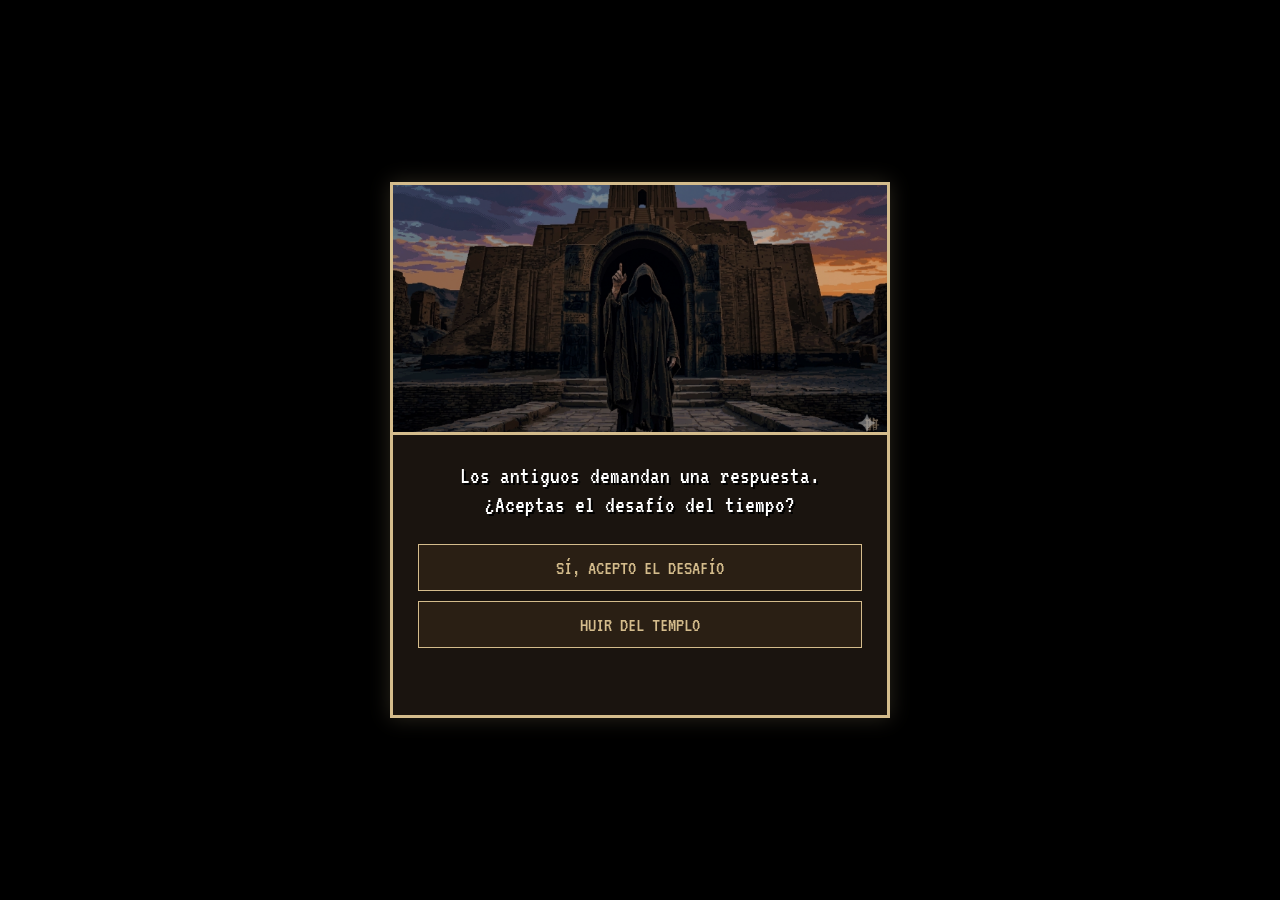
<file: adivinanzas.html>
<!DOCTYPE html>
<html lang="es">
<head>
    <meta charset="UTF-8">
    <meta name="viewport" content="width=device-width, initial-scale=1.0">
    <title>El Oráculo | La Semilla de Anu</title>
    <style>
        @import url('https://fonts.googleapis.com/css2?family=VT323&display=swap');
        
        * { box-sizing: border-box; }
        
        body { 
            background: #000; 
            color: #d4bc8c; 
            font-family: 'VT323', monospace; 
            display: flex; 
            justify-content: center; 
            align-items: center; 
            min-height: 100vh; 
            margin: 0; 
            padding: 10px;
        }

        .oracle-container { 
            width: 100%; 
            max-width: 500px; 
            border: 3px solid #d4bc8c; 
            background: #1a140f; 
            text-align: center; 
            box-shadow: 0 0 20px rgba(212, 188, 140, 0.2);
        }

        .visual-area { 
            height: 250px; 
            border-bottom: 3px solid #d4bc8c; 
            background: #000; 
            overflow: hidden;
        }

        .visual-area img { 
            width: 100%; 
            height: 100%; 
            object-fit: cover; 
            opacity: 0.8; 
        }

        .dialogue-area { 
            padding: 25px; 
            min-height: 280px; 
            display: flex; 
            flex-direction: column; 
            justify-content: center; 
        }

        .oracle-text { 
            font-size: 1.5rem; 
            color: #fff; 
            margin-bottom: 25px; 
            line-height: 1.2; 
            text-shadow: 2px 2px #000;
        }

        .btn-pixel { 
            background: #2a1f14; 
            border: 1px solid #d4bc8c; 
            color: #d4bc8c; 
            padding: 12px; 
            font-family: 'VT323', monospace; 
            font-size: 1.3rem; 
            cursor: pointer; 
            width: 100%; 
            margin-bottom: 10px; 
            text-transform: uppercase; 
            transition: 0.2s;
        }

        .btn-pixel:hover { 
            background: #d4bc8c; 
            color: #000; 
        }

        /* Estilo para mensajes de error/acierto */
        #feedback {
            font-size: 1.2rem;
            margin-top: 10px;
            height: 20px;
        }
    </style>
</head>
<body>
    <div class="oracle-container">
        <div class="visual-area"><img src="oraculo.png" alt="Oráculo de Anu"></div>
        <div class="dialogue-area">
            <div id="text-box" class="oracle-text">Los antiguos demandan una respuesta. ¿Aceptas el desafío del tiempo?</div>
            <div id="options-box">
                <button class="btn-pixel" onclick="initGame()">SÍ, ACEPTO EL DESAFÍO</button>
                <button class="btn-pixel" onclick="window.location.href='index.html'">HUIR DEL TEMPLO</button>
            </div>
            <div id="feedback"></div>
        </div>
    </div>

    <script>
        // Amplia lista de adivinanzas (A=Animal, V=Vegetal, M=Mineral/Elemento)
        const masterRiddles = [
            {q: "Vuelo sin alas, lloro sin ojos y el viento es mi único rastro. ¿Qué soy?", a: "M"}, // El viento/nube
            {q: "Soy el hueso de la tierra, forjado en el fuego de los dioses. ¿Qué soy?", a: "M"}, // Piedra/Metal
            {q: "Tengo corona pero no reino, tengo escamas pero no nado. ¿Qué soy?", a: "V"}, // Piña/Fruto
            {q: "Devoro todo: bestias, flores y reyes. Roigo el hierro, muerdo el acero. ¿Qué soy?", a: "M"}, // El Tiempo
            {q: "Cien hermanos en un camino, todos vestidos de verde y oro al sol. ¿Qué somos?", a: "V"}, // Maizal/Trigo
            {q: "Bebo por los pies, respiro por los dedos y muero si me cortan la cabeza. ¿Qué soy?", a: "V"}, // Árbol
            {q: "Soy el heraldo del alba, mi voz rompe la noche pero no tengo palabras. ¿Qué soy?", a: "A"}, // Gallo
            {q: "Viajo por miles de leguas sin moverme de mi sitio, guardando la historia en mis venas. ¿Qué soy?", a: "V"}, // Madera/Libro
            {q: "Llevo mi casa a cuestas y camino sin tener piernas. ¿Qué soy?", a: "A"}, // Caracol
            {q: "Brillo en la oscuridad pero no soy fuego, caigo del cielo pero no soy agua. ¿Qué soy?", a: "M"}, // Estrella/Meteorito
            {q: "Sin alas vuelo a las estrellas, sin lengua cuento secretos de los cielos. ¿Qué soy?", a: "A"}, // El Búho de Enlil
            {q: "Oro parece, plata no es. Quien no lo adivine, un necio es.", a: "V"}, // Plátano
            {q: "Corro y no tengo pies, rujo y no tengo boca. ¿Qué soy?", a: "M"}, // El Río Éufrates
            {q: "Tengo ojos y no veo, vivo bajo tierra y soy hija del sol. ¿Qué soy?", a: "V"}, // Patata/Raíz
            {q: "Visto de seda en primavera y me quedo desnudo cuando el frío llega. ¿Qué soy?", a: "V"}, // Bosque
            {q: "Mis colmillos son de marfil, mi fuerza es de titán, habito en las llanuras. ¿Qué soy?", a: "A"}, // Elefante
            {q: "Nazco en la roca, muero en el mar, soy la sangre de la montaña. ¿Qué soy?", a: "M"}, // Agua
            {q: "Silbo sin boca, corro sin pies, te pego en la cara y no lo ves. ¿Qué soy?", a: "M"} // Viento
        ];

        let currentRiddles = [];
        let index = 0;

        // Función para mezclar aleatoriamente el array (Algoritmo Fisher-Yates)
        function shuffle(array) {
            for (let i = array.length - 1; i > 0; i--) {
                const j = Math.floor(Math.random() * (i + 1));
                [array[i], array[j]] = [array[j], array[i]];
            }
            return array;
        }

        function initGame() {
            // Mezclamos las adivinanzas cada vez que se pulsa iniciar
            currentRiddles = shuffle([...masterRiddles]);
            index = 0;
            render();
        }

        function render() {
            const textBox = document.getElementById('text-box');
            const optionsBox = document.getElementById('options-box');
            const feedback = document.getElementById('feedback');

            feedback.innerText = "";

            if(index >= currentRiddles.length || index >= 10) { // Limitamos a 10 rondas para no cansar
                textBox.innerText = "Has demostrado la sabiduría de un Anunnaki. Los secretos te pertenecen.";
                optionsBox.innerHTML = `<button class="btn-pixel" onclick="window.location.href='index.html'">REGRESAR AL TEMPLO</button>`;
                return;
            }

            textBox.innerText = currentRiddles[index].q;
            optionsBox.innerHTML = `
                <button class="btn-pixel" onclick="check('A')">ANIMAL</button>
                <button class="btn-pixel" onclick="check('V')">VEGETAL</button>
                <button class="btn-pixel" onclick="check('M')">MINERAL / ELEMENTO</button>
            `;
        }

        function check(choice) {
            const feedback = document.getElementById('feedback');
            if(choice === currentRiddles[index].a) {
                feedback.style.color = "#00ff00";
                feedback.innerText = "¡SABIO! CONTINÚA...";
                setTimeout(() => {
                    index++;
                    render();
                }, 800);
            } else {
                feedback.style.color = "#ff0000";
                feedback.innerText = "LOS DIOSES SE RÍEN DE TI. PRUEBA OTRA VEZ.";
                // No avanza si falla, obligando a pensar
            }
        }
    </script>
</body>
</html>
</file>
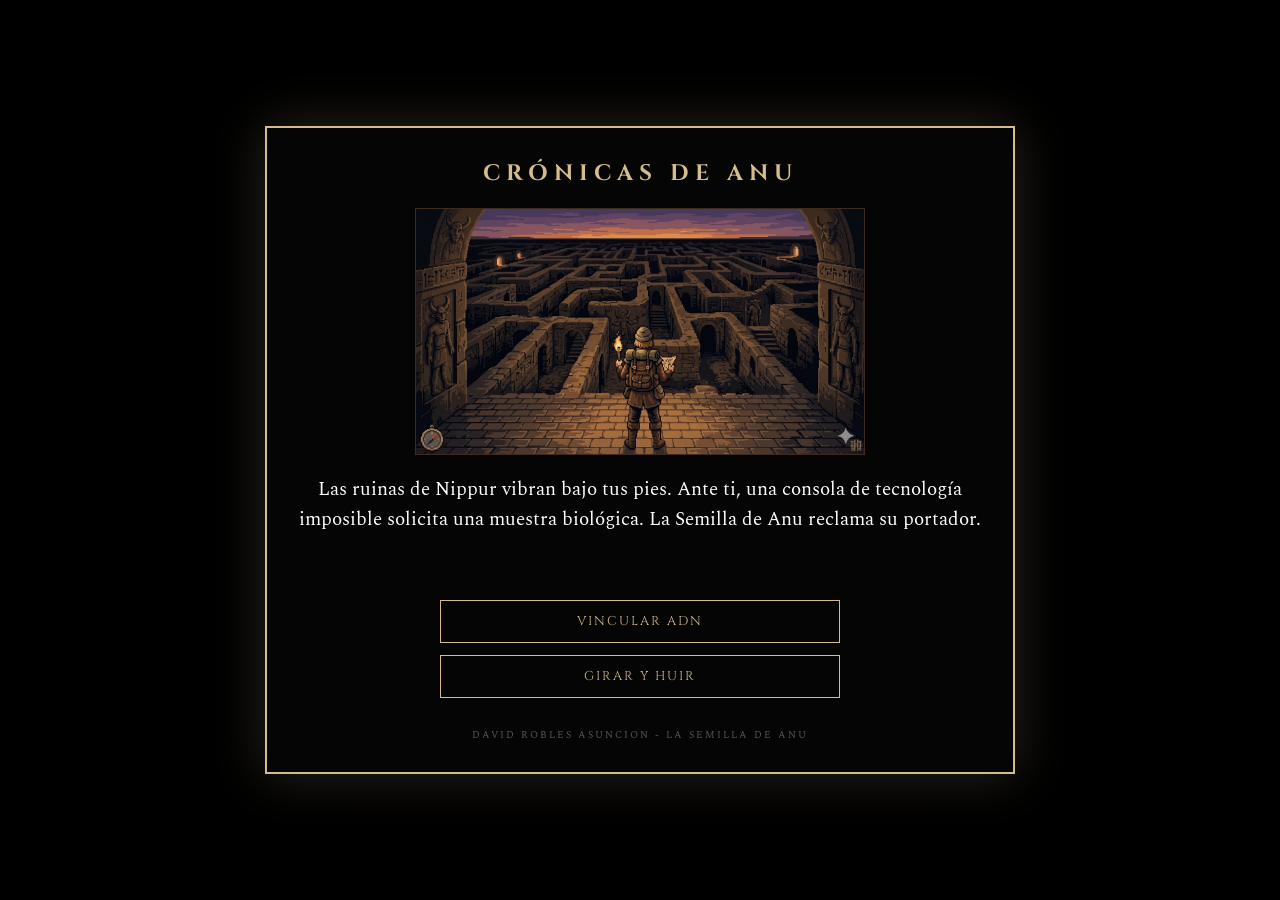
<file: aventura.html>
<!DOCTYPE html>
<html lang="es">
<head>
    <meta charset="UTF-8">
    <meta name="viewport" content="width=device-width, initial-scale=1.0">
    <title>Crónicas de Anu | Aventura Interactiva</title>
    <style>
        @import url('https://fonts.googleapis.com/css2?family=Cinzel:wght@400;700&family=Spectral:wght@300;400&display=swap');

        * { box-sizing: border-box; margin: 0; padding: 0; }
        
        body { 
            background: #000000; 
            color: #d4bc8c; 
            font-family: 'Spectral', serif; 
            display: flex; 
            justify-content: center; 
            align-items: center; 
            min-height: 100vh;
            overflow: hidden;
            margin: 0;
        }

        /* Marco de la Reliquia */
        .interface {
            width: 95%;
            max-width: 750px;
            background: #050505;
            border: 2px solid #d4bc8c;
            padding: 30px 20px;
            position: relative;
            box-shadow: 0 0 50px rgba(212, 188, 140, 0.2);
            text-align: center;
        }

        /* Esquinas decorativas */
        .c { position: absolute; width: 15px; height: 15px; border: 2px solid #d4bc8c; }
        .tl { top: -2px; left: -2px; border-right: 0; border-bottom: 0; }
        .tr { top: -2px; right: -2px; border-left: 0; border-bottom: 0; }
        .bl { bottom: -2px; left: -2px; border-right: 0; border-top: 0; }
        .br { bottom: -2px; right: -2px; border-left: 0; border-top: 0; }

        h1 { 
            font-family: 'Cinzel', serif;
            letter-spacing: 6px;
            font-size: clamp(1rem, 4vw, 1.4rem);
            margin-bottom: 20px;
            text-transform: uppercase;
        }

        /* CONTENEDOR DE IMAGEN (Garantiza visibilidad en GitHub) */
        .img-container {
            width: 100%;
            max-width: 450px;
            margin: 0 auto 20px auto;
            border: 1px solid #3d2b1f;
            background: #000;
            line-height: 0;
            min-height: 150px; /* Evita saltos de diseño si tarda en cargar */
            display: flex;
            align-items: center;
            justify-content: center;
        }

        .img-aventura {
            width: 100%;
            height: auto;
            display: block;
            object-fit: contain;
        }

        #story-display {
            font-size: clamp(0.95rem, 3.5vw, 1.2rem);
            line-height: 1.6;
            color: #ffffff; 
            min-height: 100px;
            margin-bottom: 25px;
            padding: 0 10px;
        }

        .btn-zone { 
            display: flex;
            flex-direction: column;
            gap: 12px; 
            max-width: 400px;
            margin: 0 auto;
        }

        .btn-action {
            background: transparent;
            color: #d4bc8c;
            border: 1px solid #d4bc8c;
            padding: 12px;
            font-family: 'Cinzel', serif;
            text-transform: uppercase;
            letter-spacing: 2px;
            cursor: pointer;
            transition: 0.3s;
            font-size: 0.8rem;
        }

        .btn-action:hover {
            background: #d4bc8c;
            color: #000;
        }

        .footer {
            margin-top: 30px;
            font-size: 0.6rem;
            text-transform: uppercase;
            letter-spacing: 2px;
            color: #555;
        }
    </style>
</head>
<body>

    <div class="interface">
        <div class="c tl"></div><div class="c tr"></div>
        <div class="c bl"></div><div class="c br"></div>

        <h1>Crónicas de Anu</h1>
        
        <div class="img-container">
            <img src="aventura.jpg" class="img-aventura" alt="Reliquia Anunnaki">
        </div>
        
        <div id="story-display">Iniciando protocolo de ADN...</div>

        <div class="btn-zone" id="btn-zone"></div>

        <div class="footer">David Robles Asuncion - La Semilla de Anu</div>
    </div>

    <script>
        const nodes = {
            start: {
                t: "Las ruinas de Nippur vibran bajo tus pies. Ante ti, una consola de tecnología imposible solicita una muestra biológica. La Semilla de Anu reclama su portador.",
                o: [
                    { t: "Vincular ADN", n: "vincular" },
                    { t: "Girar y huir", n: "muerte_desierto" }
                ]
            },
            vincular: {
                t: "El sistema reconoce el ADN semilla. Los muros se desplazan revelando la Ciudad de los Dioses oculta. El conocimiento prohibido de los Anunnaki está a tu alcance.",
                o: [
                    { t: "Entrar al Santuario", n: "santuario" },
                    { t: "Investigar los laboratorios", n: "laboratorio" }
                ]
            },
            santuario: {
                t: "En el centro del santuario, una esfera de luz pura flota. Es la Semilla original. Si la tocas, tu conciencia se expandirá por toda la galaxia.",
                o: [
                    { t: "Tocar la Semilla", n: "final_dios" },
                    { t: "Dudar del poder", n: "muerte_duda" }
                ]
            },
            laboratorio: {
                t: "Ves miles de embriones en suspensión. No sois producto de la evolución, sino de la ingeniería. Un centinela robótico se activa al detectar tu presencia.",
                o: [
                    { t: "Dar comando de mando", n: "final_heredero" },
                    { t: "Luchar contra el centinela", n: "muerte_centinela" }
                ]
            },
            final_dios: {
                t: "Te conviertes en el nuevo Anu. Tu voz ahora guía las estrellas y el destino de la Tierra. Has trascendido la carne.",
                o: [{ t: "VOLVER A EMPEZAR", n: "start" }]
            },
            final_heredero: {
                t: "El centinela se arrodilla. Eres el legítimo heredero de la tecnología Anunnaki. El mundo cambiará bajo tu mandato.",
                o: [{ t: "VOLVER A EMPEZAR", n: "start" }]
            },
            muerte_desierto: {
                t: "El desierto no perdona a los cobardes. Te pierdes en las dunas y el sol borra tu rastro para siempre.",
                o: [{ t: "REINTENTAR", n: "start" }]
            },
            muerte_duda: {
                t: "La Semilla detecta tu miedo. Una descarga de energía reduce tus átomos a ceniza interestelar.",
                o: [{ t: "REINTENTAR", n: "start" }]
            },
            muerte_centinela: {
                t: "Intentar golpear a un dios de metal fue tu último error. No queda nada de ti.",
                o: [{ t: "REINTENTAR", n: "start" }]
            }
        };

        function play(id) {
            const node = nodes[id];
            const display = document.getElementById('story-display');
            const zone = document.getElementById('btn-zone');
            display.innerText = node.t;
            zone.innerHTML = '';
            node.o.forEach(opt => {
                const b = document.createElement('button');
                b.className = 'btn-action';
                b.innerText = opt.t;
                b.onclick = () => play(opt.n);
                zone.appendChild(b);
            });
        }

        document.addEventListener('DOMContentLoaded', () => {
            play('start');
        });
    </script>
</body>
</html>
</file>
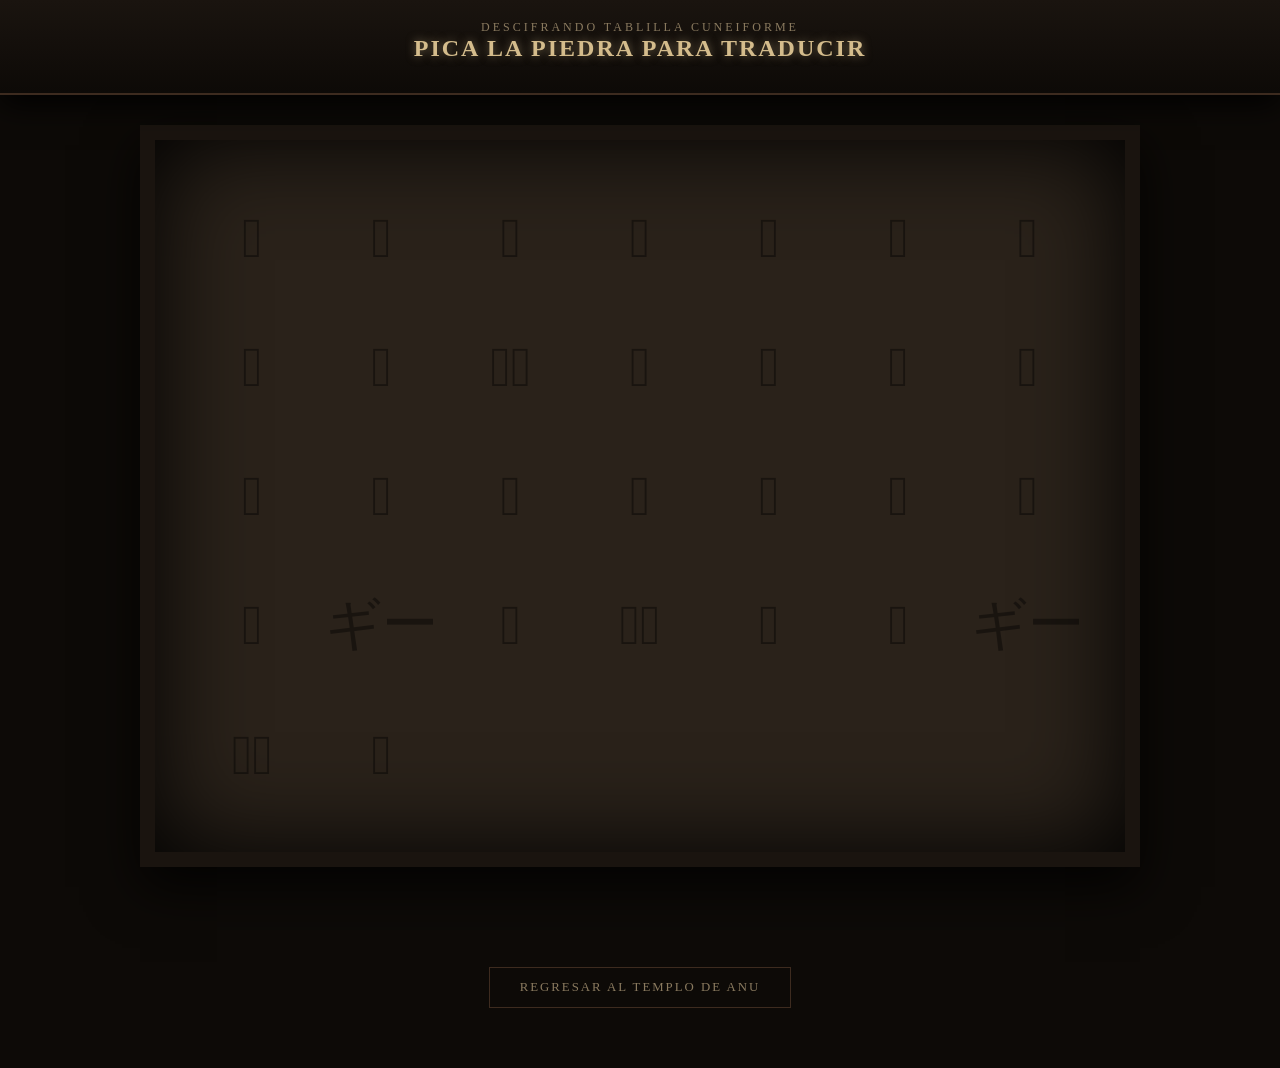
<file: cuneiforme.html>
<!DOCTYPE html>
<html lang="es">
<head>
    <meta charset="UTF-8">
    <meta name="viewport" content="width=device-width, initial-scale=1.0, maximum-scale=1.0, user-scalable=no">
    <title>Tablilla Real - La Semilla de Anu</title>
    <style>
        * { box-sizing: border-box; margin: 0; padding: 0; }
        
        body {
            background-color: #0d0a07;
            color: #e8dcc4;
            font-family: 'Cambria', serif;
            display: flex;
            flex-direction: column;
            align-items: center;
            min-height: 100vh;
            /* Puntero de martillo corregido para PC */
            cursor: url('https://img.icons8.com/ios-filled/50/d4bc8c/hammer.png') 25 25, auto;
        }

        /* CABECERA FIJA CON TRADUCCIÓN */
        .header-arqueologia {
            position: sticky;
            top: 0;
            width: 100%;
            background: linear-gradient(to bottom, #1a140f, #0d0a07);
            border-bottom: 2px solid #3d2b1f;
            z-index: 100;
            padding: 20px;
            text-align: center;
            box-shadow: 0 10px 30px rgba(0,0,0,0.9);
        }

        #traduccion-display {
            font-size: 1.5rem;
            color: #d4bc8c;
            height: 1.6em;
            text-transform: uppercase;
            letter-spacing: 2px;
            font-weight: bold;
            text-shadow: 0 0 10px rgba(212, 188, 140, 0.5);
        }

        .instruccion {
            font-size: 0.75rem;
            color: #8a7a5f;
            text-transform: uppercase;
            letter-spacing: 3px;
        }

        /* CONTENEDOR DE PIEDRA */
        .tablilla-master {
            width: 95%;
            max-width: 1000px;
            margin: 30px 0 100px 0;
            background: #2a221a url('https://www.transparenttextures.com/patterns/rock.png');
            border: 15px solid #1a140f;
            box-shadow: inset 0 0 100px #000, 0 20px 50px rgba(0,0,0,0.8);
            display: grid;
            /* Distribución profesional de símbolos */
            grid-template-columns: repeat(auto-fill, minmax(100px, 1fr));
            gap: 15px;
            padding: 40px;
            user-select: none;
        }

        .bloque-cuneiforme {
            aspect-ratio: 1;
            display: flex;
            align-items: center;
            justify-content: center;
            font-size: 3.5rem;
            color: rgba(0, 0, 0, 0.4); /* Símbolo "tallado" pero oscuro */
            transition: all 0.2s cubic-bezier(0.175, 0.885, 0.32, 1.275);
            cursor: inherit;
            border-radius: 8px;
            position: relative;
        }

        /* ESTADO GRABADO (Al picar) */
        .bloque-cuneiforme.grabado {
            color: #d4bc8c;
            text-shadow: -2px -2px 1px #000, 2px 2px 4px rgba(255,255,255,0.2);
            background: rgba(0,0,0,0.3);
            transform: scale(1.1) translateZ(10px);
        }

        /* EFECTO DE POLVO DE PIEDRA */
        .chispa {
            position: absolute;
            width: 4px;
            height: 4px;
            background: #d4bc8c;
            pointer-events: none;
            border-radius: 50%;
            z-index: 1000;
            animation: estallido 0.6s ease-out forwards;
        }

        @keyframes estallido {
            0% { transform: translate(0,0); opacity: 1; }
            100% { transform: translate(var(--x), var(--y)); opacity: 0; }
        }

        .btn-regreso {
            margin-bottom: 60px;
            padding: 12px 30px;
            border: 1px solid #3d2b1f;
            color: #8a7a5f;
            text-decoration: none;
            text-transform: uppercase;
            font-size: 0.8rem;
            letter-spacing: 2px;
            transition: 0.3s;
        }

        .btn-regreso:hover { border-color: #d4bc8c; color: #d4bc8c; }

        @media (max-width: 600px) {
            .tablilla-master { grid-template-columns: repeat(3, 1fr); padding: 20px; }
            .bloque-cuneiforme { font-size: 2.5rem; }
            #traduccion-display { font-size: 1.1rem; }
        }
    </style>
</head>
<body>

    <div class="header-arqueologia">
        <div class="instruccion">Descifrando Tablilla Cuneiforme</div>
        <div id="traduccion-display">Pica la piedra para traducir</div>
    </div>

    <div class="tablilla-master" id="tablilla">
        <div class="bloque-cuneiforme" data-trad="AN / ANU (Cielo / Dios)">𒀭</div>
        <div class="bloque-cuneiforme" data-trad="EN (Señor / Sacerdote)">𒂗</div>
        <div class="bloque-cuneiforme" data-trad="KI (Tierra)">𒆠</div>
        <div class="bloque-cuneiforme" data-trad="DINGIR (Deidad)">𒀭</div>
        <div class="bloque-cuneiforme" data-trad="LUGAL (Rey / Gran Hombre)">𒈗</div>
        <div class="bloque-cuneiforme" data-trad="GAL (Grande)">𒃲</div>
        <div class="bloque-cuneiforme" data-trad="E2 (Casa / Templo)">𒂍</div>
        <div class="bloque-cuneiforme" data-trad="KUR (Montaña / Tierra Extraña)">𒆳</div>
        <div class="bloque-cuneiforme" data-trad="UD / UTU (Sol / Luz)">𒌓</div>
        <div class="bloque-cuneiforme" data-trad="NANNA (Luna)">𒋀𒆠</div>
        <div class="bloque-cuneiforme" data-trad="MUL (Estrella / Planeta)">𒀯</div>
        <div class="bloque-cuneiforme" data-trad="A (Agua / Origen)">𒀀</div>
        <div class="bloque-cuneiforme" data-trad="TI (Vida / Costilla)">𒋾</div>
        <div class="bloque-cuneiforme" data-trad="MU (Nombre / Año)">𒈬</div>
        <div class="bloque-cuneiforme" data-trad="KA (Boca / Palabra)">𒅗</div>
        <div class="bloque-cuneiforme" data-trad="SAG (Cabeza / Primero)">𒊕</div>
        <div class="bloque-cuneiforme" data-trad="SHU (Mano)">𒋗</div>
        <div class="bloque-cuneiforme" data-trad="GUD (Toro Celeste)">𒄞</div>
        <div class="bloque-cuneiforme" data-trad="UR (Guerrero / Perro)">𒌨</div>
        <div class="bloque-cuneiforme" data-trad="NAM (Destino)">𒉆</div>
        <div class="bloque-cuneiforme" data-trad="ME (Decreto Divino)">𒈨</div>
        <div class="bloque-cuneiforme" data-trad="IB (Cintura / Centro)">𒅁</div>
        <div class="bloque-cuneiforme" data-trad="GI (Noche / Caña)">ギー</div>
        <div class="bloque-cuneiforme" data-trad="KAS (Cerveza / Viaje)">𒁉</div>
        <div class="bloque-cuneiforme" data-trad="NIN (Señora / Dama)">𒊩𒌆</div>
        <div class="bloque-cuneiforme" data-trad="DUMU (Hijo / Descendiente)">𒌉</div>
        <div class="bloque-cuneiforme" data-trad="AMA (Madre)">𒂼</div>
        <div class="bloque-cuneiforme" data-trad="GIR (Espada / Pie)">ギー</div>
        <div class="bloque-cuneiforme" data-trad="ABZU (Abismo de Agua)">𒀊𒍪</div>
        <div class="bloque-cuneiforme" data-trad="SIG (Brillante / Amarillo)">𒋛</div>
    </div>

    <a href="index.html" class="btn-regreso">Regresar al Templo de Anu</a>

    <audio id="audioImpacto">
        <source src="https://assets.mixkit.co/active_storage/sfx/2568/2568-preview.mp3" type="audio/mpeg">
    </audio>

    <script>
        const audio = document.getElementById('audioImpacto');
        const display = document.getElementById('traduccion-display');

        document.querySelectorAll('.bloque-cuneiforme').forEach(el => {
            const alPicar = (e) => {
                if(e.type === 'touchstart') e.preventDefault();

                // Sonido con reset para permitir spam
                audio.currentTime = 0;
                audio.play().catch(()=>{});

                // Activar visualmente
                el.classList.add('grabado');
                display.innerText = el.getAttribute('data-trad');

                // Generar fragmentos de piedra (chispas)
                const touch = e.touches ? e.touches[0] : e;
                for(let i=0; i<10; i++) {
                    crearFragmento(touch.pageX, touch.pageY);
                }
            };

            el.addEventListener('mousedown', alPicar);
            el.addEventListener('touchstart', alPicar);
        });

        function crearFragmento(x, y) {
            const f = document.createElement('div');
            f.className = 'chispa';
            document.body.appendChild(f);
            
            f.style.left = x + 'px';
            f.style.top = y + 'px';

            const velX = (Math.random() - 0.5) * 150;
            const velY = (Math.random() - 0.5) * 150;
            
            f.style.setProperty('--x', velX + 'px');
            f.style.setProperty('--y', velY + 'px');

            setTimeout(() => f.remove(), 600);
        }
    </script>
</body>
</html>
</file>
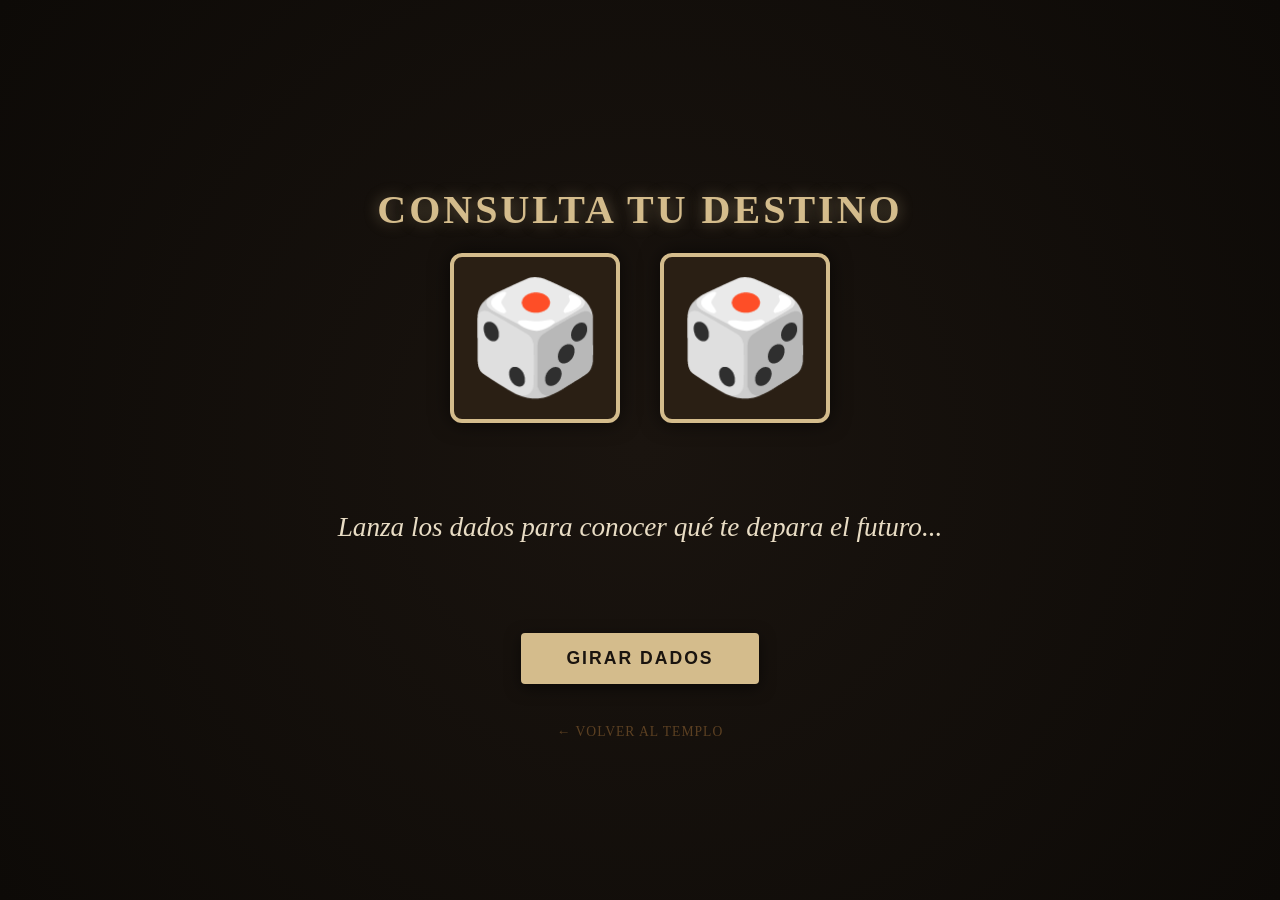
<file: destino.html>
<!DOCTYPE html>
<html lang="es">
<head>
    <meta charset="UTF-8">
    <meta name="viewport" content="width=device-width, initial-scale=1.0, maximum-scale=1.0, user-scalable=no">
    <title>El Destino - La Semilla de Anu</title>
    <style>
        * { box-sizing: border-box; }
        body, html {
            margin: 0; padding: 0; width: 100%; height: 100%;
            background-color: #0d0a07; color: #d4bc8c;
            font-family: 'Cambria', serif;
            overflow: hidden;
        }
        .main-wrapper {
            display: flex; flex-direction: column; align-items: center; justify-content: center;
            width: 100%; height: 100%; min-height: 100vh;
            background: radial-gradient(circle, #1a140f 0%, #0d0a07 100%);
            padding: 20px;
        }
        h1 {
            text-transform: uppercase; letter-spacing: 3px;
            font-size: clamp(1.2rem, 6vw, 2.5rem); margin-bottom: 20px;
            text-shadow: 0 0 15px rgba(212, 188, 140, 0.4);
        }
        .dados-zona { display: flex; gap: 15px; margin-bottom: 30px; }
        .dado {
            background: #2a1f14; width: 85px; height: 85px;
            display: flex; align-items: center; justify-content: center;
            font-size: 55px; border: 2px solid #d4bc8c; border-radius: 12px;
            box-shadow: 0 0 20px rgba(0,0,0,0.6); color: #e8dcc4;
            user-select: none;
        }
        @media (min-width: 900px) {
            .dado { width: 170px; height: 170px; font-size: 110px; border-width: 4px; }
            .dados-zona { gap: 40px; }
        }
        .girando { animation: vibrar 0.1s infinite; }
        @keyframes vibrar {
            0% { transform: rotate(2deg) translate(1px, 1px); }
            100% { transform: rotate(-2deg) translate(-1px, -1px); }
        }
        #texto-resultado {
            font-size: clamp(1.1rem, 4.5vw, 1.7rem); min-height: 150px;
            margin-bottom: 30px; font-style: italic; color: #e8dcc4;
            max-width: 750px; line-height: 1.6;
            display: flex; align-items: center; justify-content: center;
            text-align: center;
            padding: 0 10px;
        }
        .btn-lanzar {
            background: #d4bc8c; color: #1a140f; border: none;
            padding: 15px 45px; font-weight: bold; text-transform: uppercase;
            letter-spacing: 2px; border-radius: 4px; cursor: pointer;
            font-size: 1.1rem; box-shadow: 0 4px 15px rgba(0,0,0,0.5);
            transition: transform 0.1s;
        }
        .btn-lanzar:active { transform: scale(0.95); }
        .btn-volver {
            margin-top: 40px; color: #5c4022; text-decoration: none;
            font-size: 0.85rem; text-transform: uppercase; letter-spacing: 1px;
            border-bottom: 1px solid transparent;
        }
        .btn-volver:hover { border-bottom: 1px solid #5c4022; }
    </style>
</head>
<body>
    <div class="main-wrapper">
        <h1>Consulta tu Destino</h1>
        <div class="dados-zona">
            <div id="d1" class="dado">🎲</div>
            <div id="d2" class="dado">🎲</div>
        </div>
        <div id="texto-resultado">Lanza los dados para conocer qué te depara el futuro...</div>
        <button class="btn-lanzar" onclick="lanzar()">Girar Dados</button>
        <a href="index.html" class="btn-volver">← Volver al Templo</a>
    </div>

    <script>
        const frases = [
            "El amor nace del recuerdo, vive de la inteligencia y muere por el olvido.",
            "Se aprende poco con la victoria, en cambio mucho con la derrota.",
            "Los libros son como las abejas que llevan el polen de una inteligencia a otra.",
            "No hay nada nuevo bajo el sol, pero cuantas cosas viejas hay que no conocemos.",
            "El niño es realista, el muchacho idealista, el hombre escéptico y el viejo místico.",
            "Para la mayoría de nosotros, la vida verdadera es la vida que no llevamos.",
            "Debemos ir en la dirección de nuestro máximo temor, porque allí yace nuestra única esperanza.",
            "El amor es la poesía de los sentidos.",
            "Si no existieran los imbéciles, ¿qué nos quedaría?",
            "El recuerdo es el único paraíso del cual no podemos ser expulsados.",
            "Las palabras ofenden más que las acciones, el tono más que las palabras y el aire más que el tono.",
            "Con el conocimiento se acreditan las dudas."
        ];

        let ultimaFrase = -1;

        function lanzar() {
            const d1 = document.getElementById('d1');
            const d2 = document.getElementById('d2');
            const res = document.getElementById('texto-resultado');
            
            d1.classList.add('girando');
            d2.classList.add('girando');
            res.innerText = "Los dados están decidiendo...";

            setTimeout(() => {
                d1.classList.remove('girando');
                d2.classList.remove('girando');
                
                let indice;
                do {
                    indice = Math.floor(Math.random() * frases.length);
                } while (indice === ultimaFrase);
                
                ultimaFrase = indice;
                const fraseFinal = frases[indice];
                
                const caras = ["⚀", "⚁", "⚂", "⚃", "⚄", "⚅"];
                d1.innerText = caras[Math.floor(Math.random() * 6)];
                d2.innerText = caras[Math.floor(Math.random() * 6)];

                res.innerHTML = `"${fraseFinal}"`;
            }, 850);
        }
    </script>
</body>
</html>
</file>
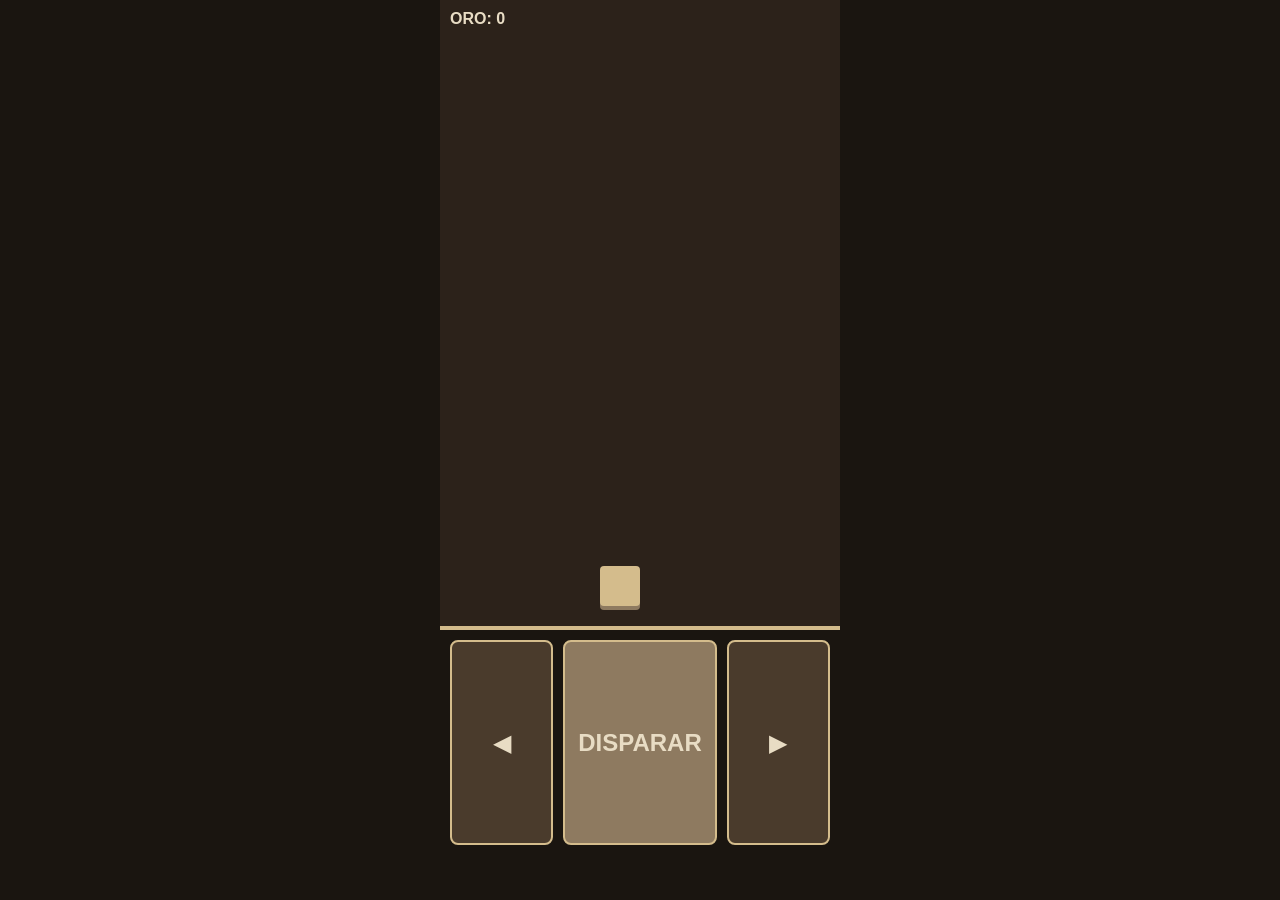
<file: juego.html>
<!DOCTYPE html>
<html lang="es">
<head>
    <meta charset="UTF-8">
    <meta name="viewport" content="width=device-width, initial-scale=1.0, maximum-scale=1.0, user-scalable=no">
    <title>Anu Quest - Con Sonido</title>
    <style>
        * { box-sizing: border-box; touch-action: none; user-select: none; }
        body { 
            margin: 0; background-color: #1a1510; color: #e8dcc4; 
            font-family: sans-serif; overflow: hidden;
            display: flex; flex-direction: column; align-items: center; height: 100vh;
        }
        #game-container {
            position: relative; width: 100vw; max-width: 400px; height: 70vh;
            background: #2c221a; border-bottom: 4px solid #d4bc8c; overflow: hidden;
            image-rendering: pixelated;
        }
        #player {
            position: absolute; bottom: 20px; left: 50%; width: 40px; height: 40px;
            background: #d4bc8c; transform: translateX(-50%);
            box-shadow: 0 4px 0 #8e7a60; border-radius: 4px; z-index: 10;
        }
        .enemy {
            position: absolute; width: 30px; height: 30px; background: #e74c3c;
            clip-path: polygon(50% 0%, 100% 50%, 50% 100%, 0% 50%);
            box-shadow: inset -3px -3px 0px #c0392b;
        }
        .bullet {
            position: absolute; width: 6px; height: 15px; background: #f4e4bc;
            border-radius: 2px; box-shadow: 0 0 5px #fff;
        }
        #controls {
            display: flex; width: 100%; max-width: 400px; height: 25vh;
            padding: 10px; gap: 10px; background: #1a1510;
        }
        .btn {
            flex: 1; display: flex; align-items: center; justify-content: center;
            background: #4a3b2c; border: 2px solid #d4bc8c; border-radius: 8px;
            font-size: 24px; color: #e8dcc4;
        }
        .btn-fire { background: #8e7a60; flex: 1.5; font-weight: bold; }
        #ui { position: absolute; top: 10px; left: 10px; z-index: 20; font-weight: bold; }
    </style>
</head>
<body>

<div id="game-container">
    <div id="ui">ORO: <span id="score">0</span></div>
    <div id="player"></div>
</div>

<div id="controls">
    <div class="btn" id="btn-left">◀</div>
    <div class="btn btn-fire" id="btn-shoot">DISPARAR</div>
    <div class="btn" id="btn-right">▶</div>
</div>

<script>
    // --- MOTOR DE SONIDO (Pitidos de 8-bits) ---
    const audioCtx = new (window.AudioContext || window.webkitAudioContext)();

    function playSound(type) {
        if (audioCtx.state === 'suspended') audioCtx.resume();
        const osc = audioCtx.createOscillator();
        const gain = audioCtx.createGain();
        osc.connect(gain);
        gain.connect(audioCtx.destination);

        if (type === 'shoot') {
            osc.type = 'square';
            osc.frequency.setValueAtTime(150, audioCtx.currentTime);
            osc.frequency.exponentialRampToValueAtTime(600, audioCtx.currentTime + 0.1);
            gain.gain.setValueAtTime(0.1, audioCtx.currentTime);
            gain.gain.exponentialRampToValueAtTime(0.01, audioCtx.currentTime + 0.1);
            osc.start();
            osc.stop(audioCtx.currentTime + 0.1);
        } else if (type === 'hit') {
            osc.type = 'sawtooth';
            osc.frequency.setValueAtTime(100, audioCtx.currentTime);
            osc.frequency.exponentialRampToValueAtTime(40, audioCtx.currentTime + 0.2);
            gain.gain.setValueAtTime(0.2, audioCtx.currentTime);
            gain.gain.linearRampToValueAtTime(0, audioCtx.currentTime + 0.2);
            osc.start();
            osc.stop(audioCtx.currentTime + 0.2);
        } else if (type === 'over') {
            osc.type = 'triangle';
            osc.frequency.setValueAtTime(300, audioCtx.currentTime);
            osc.frequency.linearRampToValueAtTime(100, audioCtx.currentTime + 0.5);
            gain.gain.setValueAtTime(0.2, audioCtx.currentTime);
            gain.gain.linearRampToValueAtTime(0, audioCtx.currentTime + 0.5);
            osc.start();
            osc.stop(audioCtx.currentTime + 0.5);
        }
    }

    // --- LÓGICA DEL JUEGO ---
    const container = document.getElementById('game-container');
    const player = document.getElementById('player');
    const scoreElement = document.getElementById('score');
    
    let score = 0;
    let playerPos = container.offsetWidth / 2 - 20;
    let enemies = [];
    let bullets = [];
    
    const speed = 1.8;
    const bulletSpeed = 7;
    const playerMove = 35;

    function updatePlayer() {
        player.style.left = playerPos + 'px';
    }
    updatePlayer();

    document.getElementById('btn-left').onclick = () => { 
        if(playerPos > 20) playerPos -= playerMove; 
        updatePlayer(); 
    };
    document.getElementById('btn-right').onclick = () => { 
        if(playerPos < container.offsetWidth - 60) playerPos += playerMove; 
        updatePlayer(); 
    };
    document.getElementById('btn-shoot').onclick = () => { shoot(); };

    document.addEventListener('keydown', (e) => {
        if(e.key === 'ArrowLeft' || e.key === 'a') document.getElementById('btn-left').onclick();
        if(e.key === 'ArrowRight' || e.key === 'd') document.getElementById('btn-right').onclick();
        if(e.key === ' ') shoot();
    });

    function shoot() {
        playSound('shoot');
        const b = document.createElement('div');
        b.className = 'bullet';
        b.style.left = (playerPos + 17) + 'px';
        b.style.bottom = '60px';
        container.appendChild(b);
        bullets.push(b);
    }

    function createEnemy() {
        const e = document.createElement('div');
        e.className = 'enemy';
        e.style.left = Math.random() * (container.offsetWidth - 40) + 'px';
        e.style.top = '0px';
        container.appendChild(e);
        enemies.push(e);
    }

    function loop() {
        for(let i = bullets.length-1; i>=0; i--) {
            let b = bullets[i];
            let bottom = parseInt(b.style.bottom);
            if(bottom > container.offsetHeight) {
                b.remove(); bullets.splice(i,1);
            } else { b.style.bottom = (bottom + bulletSpeed) + 'px'; }
        }

        for(let i = enemies.length-1; i>=0; i--) {
            let e = enemies[i];
            let top = parseInt(e.style.top);
            if(top > container.offsetHeight) {
                e.remove(); enemies.splice(i,1);
            } else {
                e.style.top = (top + speed) + 'px';
            }

            bullets.forEach((b, bIndex) => {
                if(isColliding(b, e)) {
                    playSound('hit');
                    score += 25;
                    scoreElement.innerText = score;
                    e.remove(); enemies.splice(i,1);
                    b.remove(); bullets.splice(bIndex,1);
                }
            });

            if(isColliding(player, e)) {
                playSound('over');
                alert("FIN DE LA MISIÓN ANUNNAKI - PUNTOS: " + score);
                location.reload();
            }
        }
        requestAnimationFrame(loop);
    }

    function isColliding(a, b) {
        let rect1 = a.getBoundingClientRect();
        let rect2 = b.getBoundingClientRect();
        return !(rect1.right < rect2.left || rect1.left > rect2.right || rect1.bottom < rect2.top || rect1.top > rect2.bottom);
    }

    setInterval(createEnemy, 1500);
    loop();
</script>

</body>
</html>
</file>
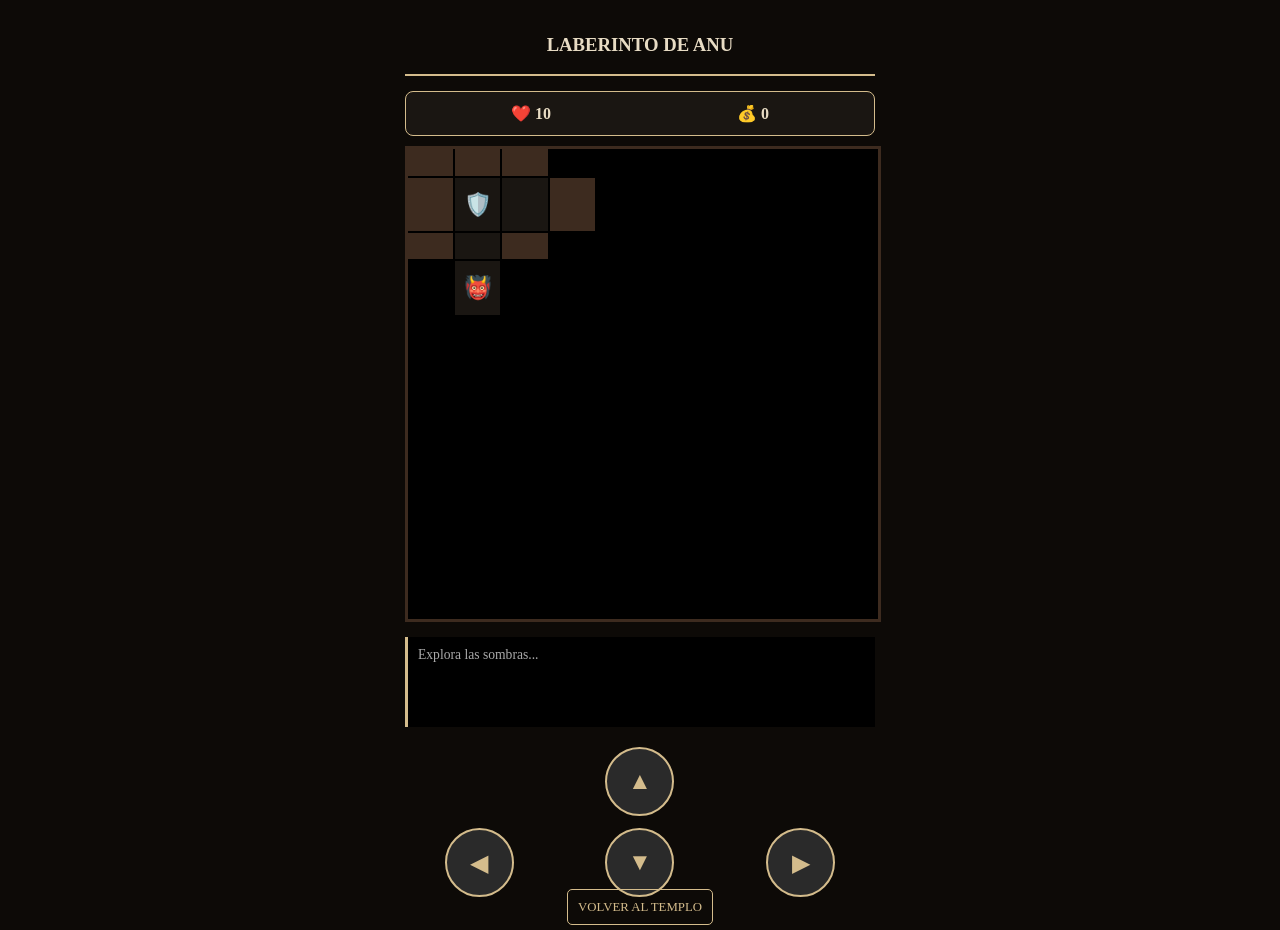
<file: rol.html>
<!DOCTYPE html>
<html lang="es">
<head>
    <meta charset="UTF-8">
    <meta name="viewport" content="width=device-width, initial-scale=1.0, maximum-scale=1.0, user-scalable=no">
    <title>HeroQuest - La Semilla de Anu</title>
    <style>
        :root {
            --bg: #0d0a07;
            --accent: #d4bc8c;
            --wall: #3d2b1f;
            --floor: #1a1612;
            --text: #e8dcc4;
        }

        body {
            background-color: var(--bg);
            color: var(--text);
            font-family: 'Segoe UI', serif;
            margin: 0;
            display: flex;
            flex-direction: column;
            align-items: center;
            touch-action: manipulation;
        }

        #game-container {
            width: 100%;
            max-width: 500px;
            padding: 15px;
            box-sizing: border-box;
        }

        header {
            text-align: center;
            border-bottom: 2px solid var(--accent);
            margin-bottom: 15px;
        }

        #stats {
            display: flex;
            justify-content: space-around;
            background: #1a1612;
            padding: 12px;
            border-radius: 8px;
            margin-bottom: 10px;
            border: 1px solid var(--accent);
            font-weight: bold;
        }

        #board {
            display: grid;
            grid-template-columns: repeat(10, 1fr);
            gap: 2px;
            background: #000;
            border: 3px solid var(--wall);
            aspect-ratio: 1 / 1;
            width: 100%;
        }

        .cell {
            width: 100%;
            height: 100%;
            display: flex;
            align-items: center;
            justify-content: center;
            font-size: 1.4rem;
            background-color: var(--floor);
        }

        .wall { background-color: var(--wall); }
        .hidden { background-color: #000 !important; color: transparent; }

        #controls {
            display: grid;
            grid-template-columns: repeat(3, 1fr);
            gap: 12px;
            margin-top: 20px;
            justify-items: center;
        }

        .btn {
            width: 65px;
            height: 65px;
            background: #2a2a2a;
            border: 2px solid var(--accent);
            color: var(--accent);
            border-radius: 50%;
            font-size: 1.5rem;
            display: flex;
            align-items: center;
            justify-content: center;
            cursor: pointer;
            user-select: none;
        }

        .btn:active { background: var(--accent); color: #000; }

        #log {
            margin-top: 15px;
            background: #000;
            padding: 10px;
            height: 70px;
            overflow-y: auto;
            font-size: 0.85rem;
            border-left: 3px solid var(--accent);
            color: #aaa;
        }

        .btn-volver {
            margin-top: 20px;
            background: none;
            border: 1px solid var(--accent);
            color: var(--accent);
            padding: 10px;
            text-decoration: none;
            border-radius: 5px;
            font-size: 0.8rem;
        }
    </style>
</head>
<body>

<div id="game-container">
    <header><h3>LABERINTO DE ANU</h3></header>

    <div id="stats">
        <span>❤️ <span id="hp">10</span></span>
        <span>💰 <span id="gold">0</span></span>
    </div>

    <div id="board"></div>
    <div id="log">Explora las sombras...</div>

    <div id="controls">
        <div style="grid-column: 2" class="btn" onclick="move(0, -1)">▲</div>
        <div style="grid-column: 1" class="btn" onclick="move(-1, 0)">◀</div>
        <div style="grid-column: 2" class="btn" onclick="move(0, 1)">▼</div>
        <div style="grid-column: 3" class="btn" onclick="move(1, 0)">▶</div>
    </div>

    <center><a href="index.html" class="btn-volver">VOLVER AL TEMPLO</a></center>
</div>

<script>
    const SIZE = 10;
    const boardEl = document.getElementById('board');
    let player = { x: 1, y: 1, hp: 10, gold: 0 };
    
    // El mapa de la mazmorra
    let grid = [
        [1,1,1,1,1,1,1,1,1,1],[1,0,0,1,5,0,0,2,0,1],[1,0,1,1,0,1,1,1,0,1],[1,2,0,0,0,0,3,1,0,1],
        [1,1,1,1,1,0,1,1,5,1],[1,5,0,2,1,0,0,0,0,1],[1,0,1,0,1,1,1,4,1,1],[1,3,1,0,0,0,1,0,0,1],
        [1,0,0,0,5,0,1,0,6,1],[1,1,1,1,1,1,1,1,1,1]
    ];

    const ENTITIES = {
        2: { name: "Goblin", hp: 2, atk: 1, icon: '👹' },
        3: { name: "Esqueleto", hp: 3, atk: 2, icon: '💀' },
        4: { name: "Orco", hp: 5, atk: 3, icon: '👺' },
        5: { name: "Cofre", gold: 50, icon: '💰' },
        6: { name: "Lord Brujo", hp: 12, atk: 4, icon: '🧙‍♂️' }
    };

    function render() {
        boardEl.innerHTML = '';
        for (let y = 0; y < SIZE; y++) {
            for (let x = 0; x < SIZE; x++) {
                const cell = document.createElement('div');
                cell.className = 'cell';
                const dist = Math.hypot(x - player.x, y - player.y);
                if (dist > 2.2) cell.classList.add('hidden');
                if (grid[y][x] === 1) cell.classList.add('wall');
                if (x === player.x && y === player.y) cell.innerText = '🛡️';
                else if (ENTITIES[grid[y][x]]) cell.innerText = ENTITIES[grid[y][x]].icon;
                boardEl.appendChild(cell);
            }
        }
        document.getElementById('hp').innerText = player.hp;
        document.getElementById('gold').innerText = player.gold;
    }

    function move(dx, dy) {
        let nX = player.x + dx, nY = player.y + dy;
        if (grid[nY][nX] === 1) return;
        
        const target = grid[nY][nX];
        if (ENTITIES[target]) {
            let e = ENTITIES[target];
            if (target === 5) {
                player.gold += e.gold;
                document.getElementById('log').innerText = "¡Oro encontrado!";
                grid[nY][nX] = 0; player.x = nX; player.y = nY;
            } else {
                e.hp -= 2;
                if (e.hp <= 0) {
                    document.getElementById('log').innerText = "Enemigo derrotado";
                    grid[nY][nX] = 0; player.x = nX; player.y = nY;
                } else {
                    player.hp -= e.atk;
                    document.getElementById('log').innerText = "Combate: -" + e.atk + " vida";
                    if (player.hp <= 0) { alert("Caíste en combate"); location.reload(); }
                }
            }
        } else { player.x = nX; player.y = nY; }
        render();
    }

    render();
</script>
</body>
</html>
</file>
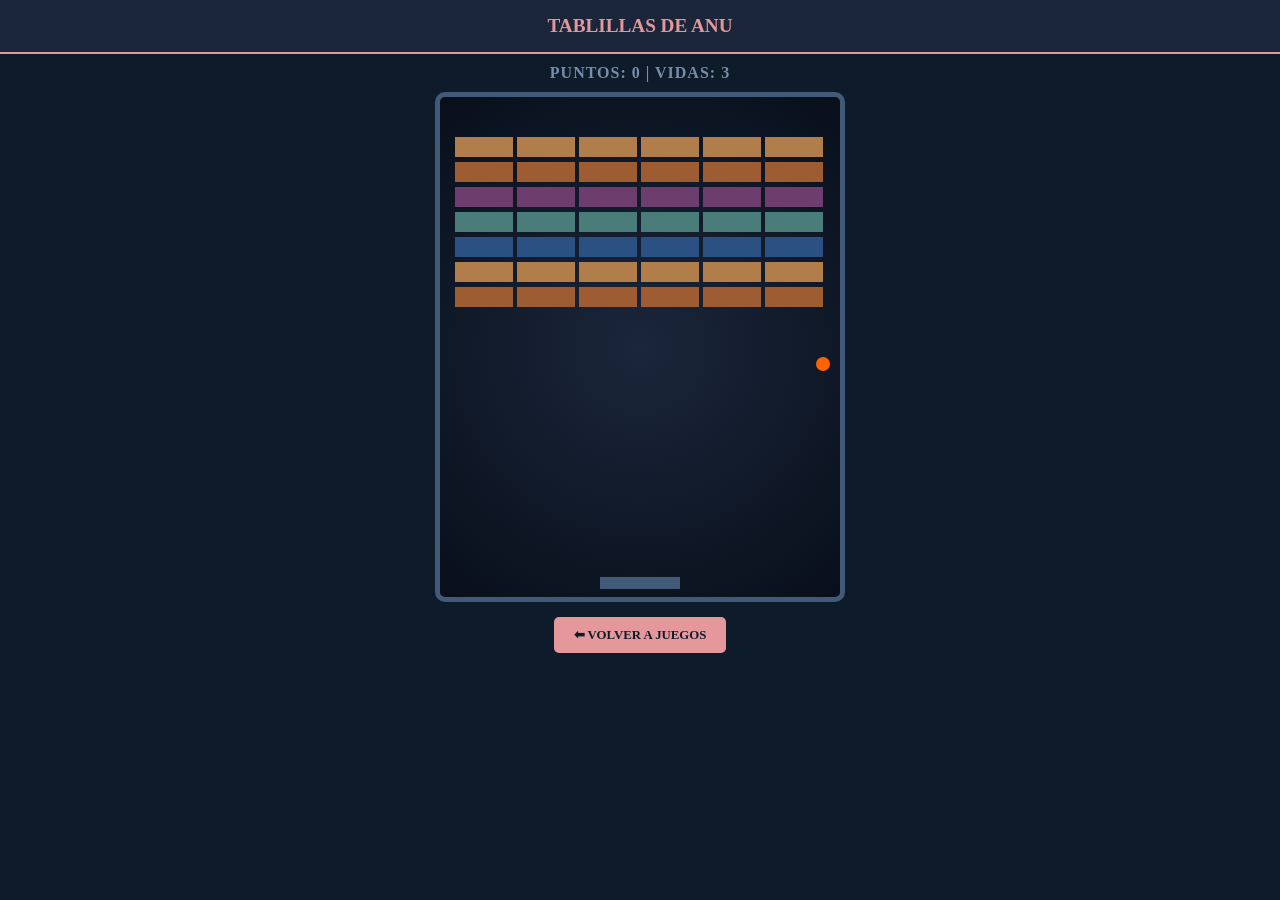
<file: tablillas.html>
<!DOCTYPE html>
<html lang="es">
<head>
    <meta charset="UTF-8">
    <meta name="viewport" content="width=device-width, initial-scale=1.0, maximum-scale=1.0, user-scalable=no">
    <title>Tablillas - La Semilla de Anu</title>
    <style>
        body {
            margin: 0;
            background-color: #0d1b2a;
            color: #e0e1dd;
            font-family: 'Georgia', serif;
            display: flex;
            flex-direction: column;
            align-items: center;
            height: 100vh;
            overflow: hidden;
            touch-action: none;
        }
        header {
            width: 100%;
            padding: 15px;
            text-align: center;
            background: #1b263b;
            border-bottom: 2px solid #e5989b;
        }
        .stats {
            margin: 10px;
            font-weight: bold;
            color: #778da9;
            letter-spacing: 1px;
        }
        canvas {
            background: radial-gradient(circle, #1b263b 0%, #080f1a 100%);
            border: 5px solid #415a77;
            border-radius: 10px;
            max-width: 90vw;
            max-height: 70vh;
            display: block;
        }
        .btn-volver {
            margin-top: 15px;
            padding: 10px 20px;
            background: #e5989b;
            color: #0d1b2a;
            text-decoration: none;
            font-weight: bold;
            border-radius: 5px;
            text-transform: uppercase;
            font-size: 0.8rem;
        }
        #overlay {
            position: absolute;
            top: 50%;
            left: 50%;
            transform: translate(-50%, -50%);
            background: rgba(13, 27, 42, 0.9);
            padding: 20px;
            border: 2px solid #e5989b;
            text-align: center;
            display: none;
        }
    </style>
</head>
<body>

    <header>
        <h1 style="margin:0; font-size: 1.2rem; color: #e5989b;">TABLILLAS DE ANU</h1>
    </header>

    <div class="stats">
        PUNTOS: <span id="score">0</span> | VIDAS: <span id="lives">3</span>
    </div>

    <canvas id="gameCanvas"></canvas>

    <div id="overlay">
        <h2 id="statusText">FIN DEL JUEGO</h2>
        <button onclick="document.location.reload()" style="padding:10px; cursor:pointer;">REINTENTAR</button>
    </div>

    <a href="juego.html" class="btn-volver">⬅ VOLVER A JUEGOS</a>

    <script>
        const canvas = document.getElementById("gameCanvas");
        const ctx = canvas.getContext("2d");
        const scoreEl = document.getElementById("score");
        const livesEl = document.getElementById("lives");
        const overlay = document.getElementById("overlay");

        canvas.width = 400;
        canvas.height = 500;

        let score = 0;
        let lives = 3;
        let ball = { x: 200, y: 450, dx: 3, dy: -3, radius: 7 };
        let paddle = { w: 80, h: 12, x: 160 };
        
        const colors = ["#b07d4b", "#9d5c31", "#6d3d6d", "#4a7c7a", "#2b5082"];
        let bricks = [];
        for(let c=0; c<6; c++) {
            bricks[c] = [];
            for(let r=0; r<7; r++) {
                bricks[c][r] = { x: 0, y: 0, status: 1, color: colors[r % colors.length] };
            }
        }

        // Control ratón y táctil
        function moverPala(e) {
            let rect = canvas.getBoundingClientRect();
            let clientX = e.touches ? e.touches[0].clientX : e.clientX;
            let relX = clientX - rect.left;
            if(relX > 0 && relX < canvas.width) paddle.x = relX - paddle.w/2;
        }
        canvas.addEventListener("mousemove", moverPala);
        canvas.addEventListener("touchmove", (e) => { moverPala(e); e.preventDefault(); }, {passive: false});

        function draw() {
            ctx.clearRect(0, 0, canvas.width, canvas.height);
            
            // Ladrillos
            let allCleared = true;
            for(let c=0; c<6; c++) {
                for(let r=0; r<7; r++) {
                    let b = bricks[c][r];
                    if(b.status == 1) {
                        allCleared = false;
                        b.x = c * 62 + 15; b.y = r * 25 + 40;
                        ctx.fillStyle = b.color;
                        ctx.fillRect(b.x, b.y, 58, 20);
                        if(ball.x > b.x && ball.x < b.x+58 && ball.y > b.y && ball.y < b.y+20) {
                            ball.dy = -ball.dy; b.status = 0; score += 10;
                            scoreEl.innerHTML = score;
                        }
                    }
                }
            }
            if(allCleared) { 
                document.getElementById("statusText").innerHTML = "¡VICTORIA!";
                overlay.style.display = "block"; return; 
            }

            // Bola y Pala
            ctx.beginPath(); ctx.arc(ball.x, ball.y, ball.radius, 0, Math.PI*2);
            ctx.fillStyle = "#ff6200"; ctx.fill(); ctx.closePath();
            ctx.fillStyle = "#415a77"; ctx.fillRect(paddle.x, canvas.height-20, paddle.w, paddle.h);

            // Rebotes y Lógica
            if(ball.x + ball.dx > canvas.width || ball.x + ball.dx < 0) ball.dx = -ball.dx;
            if(ball.y + ball.dy < 0) ball.dy = -ball.dy;
            else if(ball.y + ball.dy > canvas.height-20) {
                if(ball.x > paddle.x && ball.x < paddle.x + paddle.w) ball.dy = -ball.dy;
                else {
                    lives--; livesEl.innerHTML = lives;
                    if(!lives) { overlay.style.display = "block"; return; }
                    else { ball.x = 200; ball.y = 450; ball.dx = 3; ball.dy = -3; }
                }
            }
            ball.x += ball.dx; ball.y += ball.dy;
            requestAnimationFrame(draw);
        }
        draw();
    </script>
</body>
</html>
</file>
